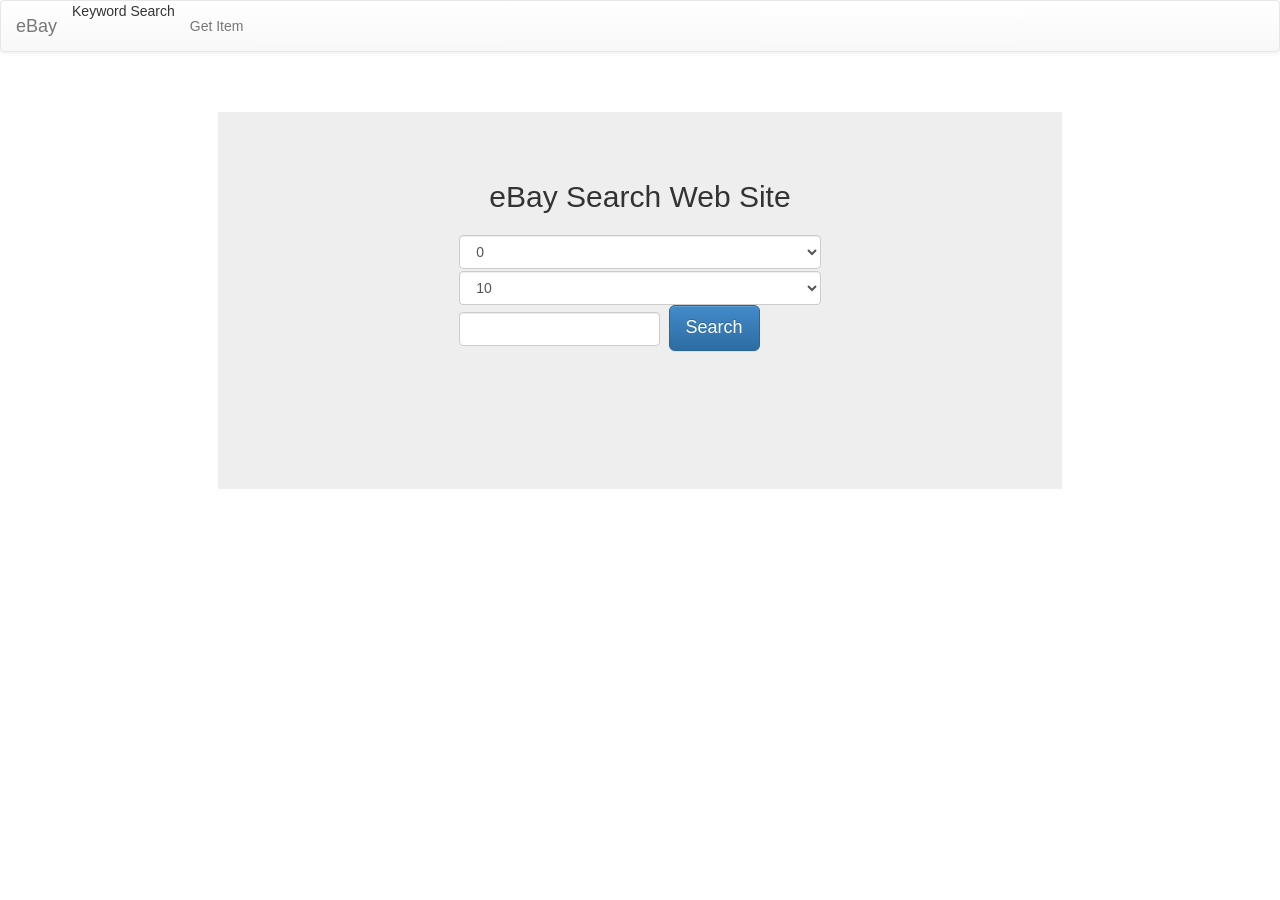
<file: project4/WebContents/index.html>
<!DOCTYPE html>
<html>
    <head>
        <link rel="stylesheet" type="text/css" href="./css/bootstrap.min.css">
        <link rel="stylesheet" type="text/css" href="./css/bootstrap-theme.min.css">
        <link rel="stylesheet" type="text/css" href="./css/main.css">
        <script src="./js/jquery1-10-1.js"></script>
        <script src="./js/bootstrap.min.js"></script>
        <script src="./js/suggest.js"></script>
        <script type="text/javascript">
            window.onload = function() {
                var field = document.getElementById("keyword-search");
                var box = document.getElementById("search-container");
                var suggest = new SuggestCtrl(field, box);
            }
        </script>
    </head>
    <body>
     <nav class="navbar navbar-default" role="navigation">
          <!-- Brand and toggle get grouped for better mobile display -->
            <div class="navbar-header">
                <button type="button" class="navbar-toggle" data-toggle="collapse" data-target="#bs-example-navbar-collapse-1">
                    <span class="sr-only">Toggle navigation</span>
                    <span class="icon-bar"></span>
                    <span class="icon-bar"></span>
                    <span class="icon-bar"></span>
                </button>
                <a class="navbar-brand" href="./index.html">eBay</a>
            </div>

              <!-- Collect the nav links, forms, and other content for toggling -->
            <div class="container collapse navbar-collapse" id="bs-example-navbar-collapse-1">
                <ul class="nav navbar-nav">
                    <li <a href="./keywordSearch.html">Keyword Search</a></li>
                    <li ><a href="./getItem.html">Get Item</a></li>

                </ul>
            </div><!-- /.navbar-collapse -->
        </nav>
           <br>
        <br>
        <div class="row">
            <div class="col-lg-8 col-lg-offset-2">
                <div class="jumbotron">
                    <h2 class="text-center">eBay Search Web Site<h2>
                    <div class="col-lg-6 col-lg-offset-3">
                        <form class="form-inline" role="form" action="./search" method="GET">
                        	<select class="form-control" name="numResultsToSkip" >
                                <option value="0">0</option>
                                <option value="10">10</option>
                             </select>
                            <select class="form-control" name="numResultsToReturn" >
                                <option value="10">10</option>
                                <option value="20">20</option>
                            </select>
                        	 <div class="form-group">
                                <input class="form-control" id="keyword-search" name="q" type="text"/>  
                            </div>  
                            <button type="submit" class="btn btn-lg btn-primary">Search</button>
                            <div id="search-container">
                            </div>
                        </form>
                    </div>
                    <br>
                    <br>
                    <br>
                    <br>
                    <br>
                    <br>
                </div>
            </div>
        </div>
    	
    </body>
</html>
</file>
<file: project4/WebContents/css/main.css>
/* main.css */

div.suggestions {
	cursor: default;
	text-align: left;
	position: absolute;
	padding: 0px 3px;
	border: 1px solid black;
	background-color: #ffffff;
	font-size: medium;
}

div.suggestions > .current {
	background-color: #3366cc;
    color: white;
}

div.wrapper {
	width: 500px;
	margin: auto;
	margin-top: 100px;
	text-align: center;
	padding: 15px;
	border: 1px solid black;
	background-color: #eee;
}

@media only screen and (max-width: 320px) {
	body {
		width: auto;
		overflow-x: hidden;
		padding-left: 2px;
		padding-right: 2px;
	}

	div.wrapper {
		width: 90%;
		font-size: large;
		text-align: center;
		border: 1px solid black;
		background-color: #eee;
	}

	div.input-container {
		margin-left: 15px;
		margin-right: 15px;
	}

	div.input-container > input {
		width: 100%;
	}

}
</file>
